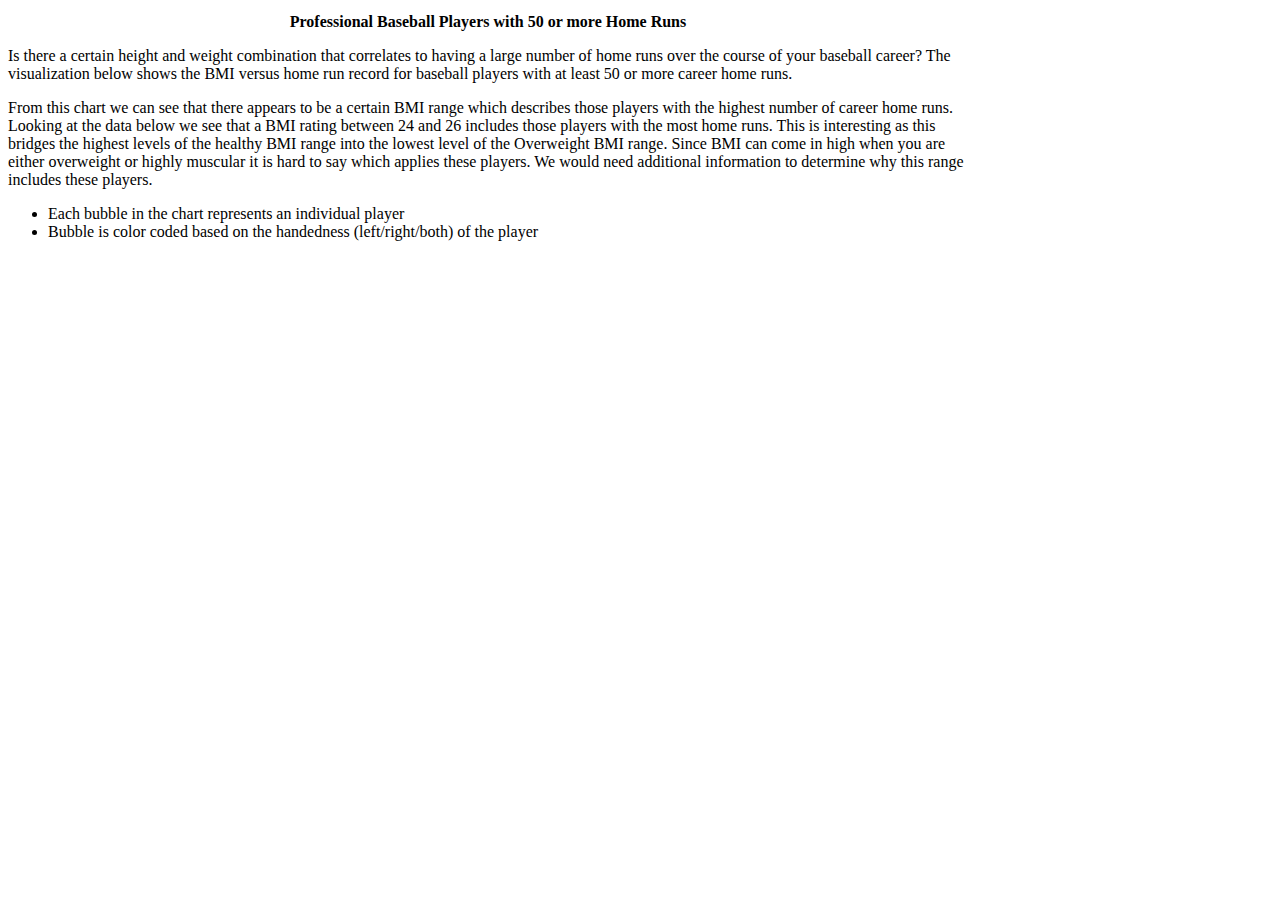
<file: index_final.html>
<!DOCTYPE html>
<html>
<head>
	<meta charset="utf-8">
	<script src="http://d3js.org/d3.v3.min.js"></script>
	<script src="http://dimplejs.org/dist/dimple.v2.0.0.min.js"></script>
	<link rel="stylesheet" type="text/css" href="css/dimple_stylesheet.css">
	
	<script type="text/javascript">
		function draw(data) {
      
			/*
			D3.js setup code
			*/
			
			"use strict";
			var margin = 25,
				width = 1300 - margin,
				height = 725 - margin;
				
			d3.select('body')
				.append('h2')
				.text("Baseball Players - BMI vs Homeruns");
				
			var svg = d3.select("body")
				.append("svg")
				.attr("width", width + margin)
				.attr("height", height + margin)
				.append('g')
				.attr('class','chart');
			/*
			Dimple.js Chart construction code
			*/
			
			/*
			Interactive legend from 
			http://dimplejs.org/advanced_examples_viewer.html?id=advanced_interactive_legends
			*/
			
			/*
			Reset bounds from
			https://github.com/PMSI-AlignAlytics/dimple/wiki/dimple.axis#ticks
			*/
			
			/*
			Bubble sizing from
			http://lornajane.net/posts/2013/dimplejs-bubblescatterplots-and-joind-in-data
			*/
			
			/*
			Title renaming
			http://stackoverflow.com/questions/23291200/dimple-js-how-can-i-change-the-labels-of-a-chart-axis-without-changing-the-data
			*/
			
			var myChart = new dimple.chart(svg, data);

			var x = myChart.addMeasureAxis("x", "HR");
			x.addOrderRule("HR", false);
			x.overrideMin = 50;	
			x.tickvalues = 50;
			x.title = "Player Number of Home Runs";
			
			var y = myChart.addMeasureAxis("y", "BMI");
			y.addOrderRule("BMI", false);
			y.overrideMin = 19;
			y.overrideMax = 31;
			y.title = "BMI";
			
			var s = myChart.addSeries(["Name","BMI Rating", "Handedness"], dimple.plot.bubble);
			
			myChart.assignColor("Left", "#66C2A5");
			myChart.assignColor("Both", "#FC8D62");
			myChart.assignColor("Right", "#8DA0CB");
			
			var myLegend = myChart.addLegend(230, 20, 300, 10, "Right");
			myChart.draw();
			
			//This orphans the legend from the graph updates to keep it from resetting the choice
			myChart.legends = [];
			
			//Create block for legend title
			svg.selectAll("title-text")
				.data(["Click boxes to show/hide handedness:"])
				.enter()
				.append("text")
				.attr("x", 325)
				.attr("y", 12)
				.text(function (d) { return d; });		
			
			//Get Handedness values for filtering
			var filterValues = dimple.getUniqueValues(data, "Handedness");
			
			//Get all the rects from the legend
			myLegend.shapes.selectAll("rect")
			
				//Add a click event to each rect in the legend
			.on("click", function (e) {
				var hide = false;
				var newFilters = [];
				
				filterValues.forEach(function (f) {
					if (f === e.aggField.slice(-1)[0]) {
						hide = true;
					} else {
						newFilters.push(f);
					}
				});
				if (hide) {
					d3.select(this).style("opacity", 0.2);
				} else {
					newFilters.push(e.aggField.slice(-1)[0]);
					d3.select(this).style("opacity", 0.8);
				}
				
				//Update the filters
				filterValues = newFilters;
				
				//Filter the data
				myChart.data = dimple.filterData(data, "Handedness", filterValues);
				
				myChart.draw(800)
				});
				
			};
		
    </script>
</head>
<body>
	<h2>Professional Baseball Players with 50 or more Home Runs</h2>
	
	<p>Is there a certain height and weight combination that correlates to having a large number 
	of home runs over the course of your baseball career?  The visualization below shows the BMI 
	versus home run record for baseball players with at least 50 or more career home runs.
	<p>
	</p>
	From this chart we can see that there appears to be a certain BMI range which describes
	those players with the highest number of career home runs.  Looking at the data below we
	see that a BMI rating between 24 and 26 includes those players with the most home runs.
	This is interesting as this bridges the highest levels of the healthy BMI range into the
	lowest level of the Overweight BMI range.  Since BMI can come in high when you are either
	overweight or highly muscular it is hard to say which applies these players. We would need
	additional information to determine why this range includes these players.
	</p>
	<p>
	<ul>
	<li>Each bubble in the chart represents an individual player</li>
	<li>Bubble is color coded based on the handedness (left/right/both) of the player</li>
	</ul>
	</p>
	
	
	
	<script type="text/javascript">
	 /*
	 Use D3 (not dimple.js) to load the TSV file
	 and pass the contents of it to the draw function
	 */
	
	 d3.csv("data/Baseball_data_updated_final.csv", draw);
	 </script>

</body>
</html>
</file>
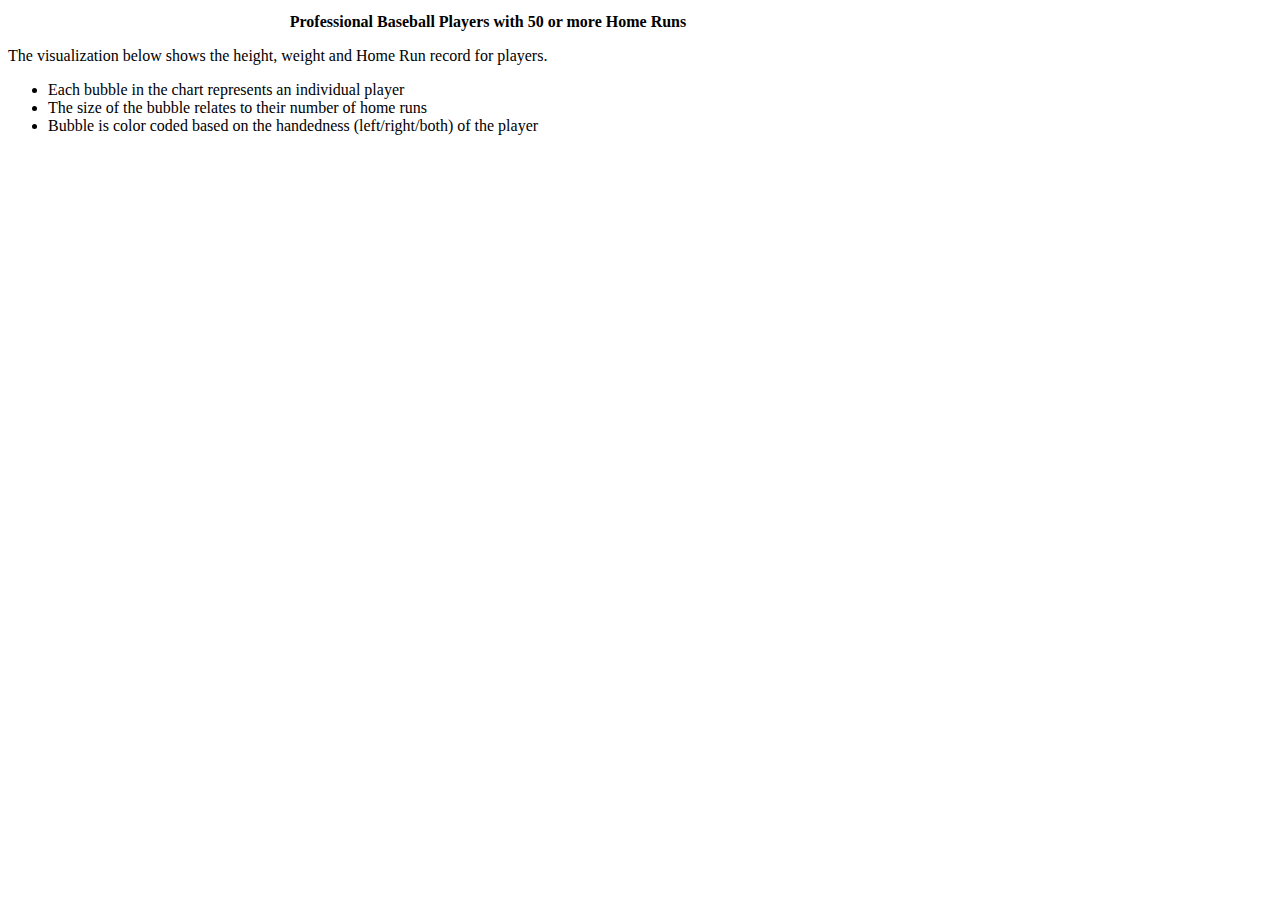
<file: index_v5.html>
<!DOCTYPE html>
<html>
<head>
	<meta charset="utf-8">
	<script src="http://d3js.org/d3.v3.min.js"></script>
	<script src="http://dimplejs.org/dist/dimple.v2.0.0.min.js"></script>
	<link rel="stylesheet" type="text/css" href="css/dimple_stylesheet.css">
	
	<script type="text/javascript">
		function draw(data) {
      
		/*
        D3.js setup code
		*/

        "use strict";
        var margin = 25,
            width = 1300 - margin,
            height = 725 - margin;
		d3.select('body')
			.append('h2')
			.text("Baseball Players - Height vs Weight by Homeruns");
        var svg = d3.select("body")
            .append("svg")
            .attr("width", width + margin)
            .attr("height", height + margin)
            .append('g')
            .attr('class','chart')

        /*
        Dimple.js Chart construction code
        */
		
		/*
		Interactive legend from 
		http://dimplejs.org/advanced_examples_viewer.html?id=advanced_interactive_legends
		*/
		
		/*
		Reset bounds from
		https://github.com/PMSI-AlignAlytics/dimple/wiki/dimple.axis#ticks
		*/
		
		/*
		Bubble sizing from
		http://lornajane.net/posts/2013/dimplejs-bubblescatterplots-and-joind-in-data
		*/
		
		/*
		Title renaming
		http://stackoverflow.com/questions/23291200/dimple-js-how-can-i-change-the-labels-of-a-chart-axis-without-changing-the-data
		*/

        var myChart = new dimple.chart(svg, data);
        var x = myChart.addCategoryAxis("x", "Height");
		x.addOrderRule("Height", false);
		x.overrideMin = 64;	
		x.title = "Height in inches";
        var y = myChart.addMeasureAxis("y", "Weight");
		y.addOrderRule("Weight", false);
		y.overrideMin = 140;
		y.title = "Weight in pounds";
		var z = myChart.addMeasureAxis("z", "HR")
        var s = myChart.addSeries(["Name","Handedness"], dimple.plot.bubble);
		var myLegend = myChart.addLegend(230, 20, 300, 10, "Right");
        myChart.draw();
		
		//This orphans the legend from the graph updates to 
		//keep it from resetting the choice
		myChart.legends = [];
		
		//Create block for legend title
		svg.selectAll("title-text")
			.data(["Click boxes to show/hide handedness:"])
			.enter()
			.append("text")
				.attr("x", 325)
				.attr("y", 12)
				.text(function (d) { return d; });
		
		
		//Get Handedness values for filtering
		var filterValues = dimple.getUniqueValues(data, "Handedness");
		
		//Get all the rects from the legend
		myLegend.shapes.selectAll("rect")
		
			//Add a click event to each rect in the legend
			.on("click", function (e) {
			var hide = false;
			var newFilters = [];
			
			filterValues.forEach(function (f) {
				if (f === e.aggField.slice(-1)[0]) {
					hide = true;
				} else {
					newFilters.push(f);
				}
			});
			if (hide) {
				d3.select(this).style("opacity", 0.2);
			} else {
				newFilters.push(e.aggField.slice(-1)[0]);
				d3.select(this).style("opacity", 0.8);
			}
			//Update the filters
			filterValues = newFilters;
			
			//Filter the data
			myChart.data = dimple.filterData(data, "Handedness", filterValues);
			
			myChart.draw(800)
			});
			

		};
		
    </script>
</head>
<body>
	<h2>Professional Baseball Players with 50 or more Home Runs</h2>
	<p>
	The visualization below shows the height, weight and Home Run record for players.
	<ul>
	<li>Each bubble in the chart represents an individual player</li>
	<li>The size of the bubble relates to their number of home runs</li>
	<li>Bubble is color coded based on the handedness (left/right/both) of the player</li>
	</ul>
	</p>
	
	
    <script type="text/javascript">
    /*
    Use D3 (not dimple.js) to load the TSV file
    and pass the contents of it to the draw function
    */
	
    d3.csv("data/Baseball_data_updated.csv", draw);
    </script>
</body>
</html>
</file>
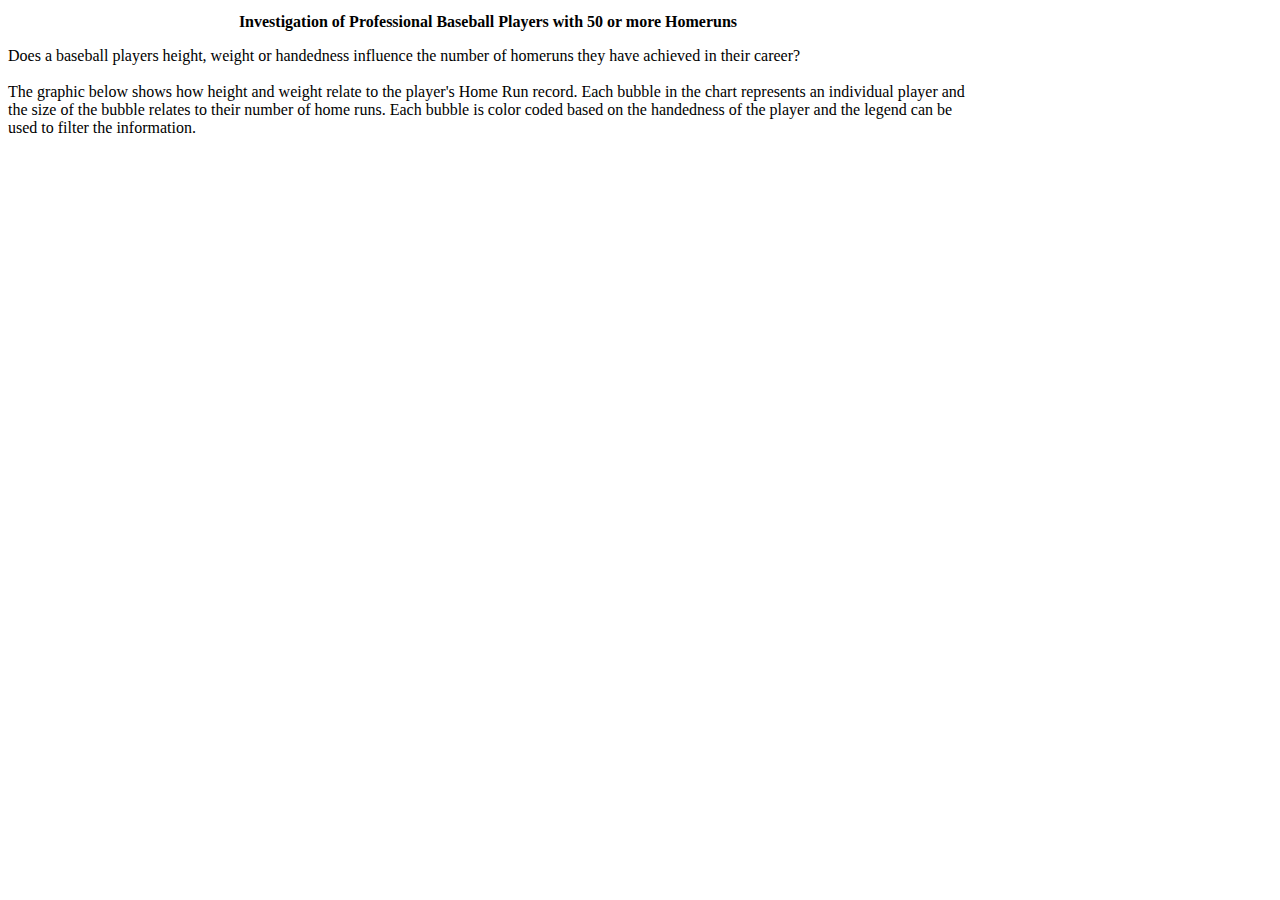
<file: indexv3.html>
<!DOCTYPE html>
<html>
<head>
	<meta charset="utf-8">
	<script src="http://d3js.org/d3.v3.min.js"></script>
	<script src="http://dimplejs.org/dist/dimple.v2.0.0.min.js"></script>
	<link rel="stylesheet" type="text/css" href="css/dimple_stylesheet.css">
	
	<script type="text/javascript">
		function draw(data) {
      
		/*
        D3.js setup code
		*/

        "use strict";
        var margin = 25,
            width = 1300 - margin,
            height = 725 - margin;
		d3.select('body')
			.append('h2')
			.text("Baseball Players - Height vs Weight by Homeruns");
        var svg = d3.select("body")
            .append("svg")
            .attr("width", width + margin)
            .attr("height", height + margin)
            .append('g')
            .attr('class','chart')

        /*
        Dimple.js Chart construction code
        */
		
		/*
		Interactive legend from 
		http://dimplejs.org/advanced_examples_viewer.html?id=advanced_interactive_legends
		*/
		
		/*
		Reset bounds from
		https://github.com/PMSI-AlignAlytics/dimple/wiki/dimple.axis#ticks
		*/
		
		/*
		Bubble sizing from
		http://lornajane.net/posts/2013/dimplejs-bubblescatterplots-and-joind-in-data
		*/
		
		/*
		Title renaming
		http://stackoverflow.com/questions/23291200/dimple-js-how-can-i-change-the-labels-of-a-chart-axis-without-changing-the-data
		*/

        var myChart = new dimple.chart(svg, data);
        var x = myChart.addCategoryAxis("x", "Height");
		x.addOrderRule("Height", false);
		x.overrideMin = 64;	
		x.title = "Height in inches";
        var y = myChart.addMeasureAxis("y", "Weight");
		y.addOrderRule("Weight", false);
		y.overrideMin = 130;
		y.title = "Weight in pounds";
		var z = myChart.addMeasureAxis("z", "HR")
        var s = myChart.addSeries(["Name","Handedness"], dimple.plot.bubble);
		var myLegend = myChart.addLegend(230, 20, 300, 10, "Right");
        myChart.draw();
		
		//This orphans the legend from the graph updates to 
		//keep it from resetting the choice
		myChart.legends = [];
		
		//Create block for legend title
		svg.selectAll("title-text")
			.data(["Click boxes to show/hide handedness:"])
			.enter()
			.append("text")
				.attr("x", 325)
				.attr("y", 12)
				.text(function (d) { return d; });
		
		
		//Get Handedness values for filtering
		var filterValues = dimple.getUniqueValues(data, "Handedness");
		
		//Get all the rects from the legend
		myLegend.shapes.selectAll("rect")
		
			//Add a click event to each rect in the legend
			.on("click", function (e) {
			var hide = false;
			var newFilters = [];
			
			filterValues.forEach(function (f) {
				if (f === e.aggField.slice(-1)[0]) {
					hide = true;
				} else {
					newFilters.push(f);
				}
			});
			if (hide) {
				d3.select(this).style("opacity", 0.2);
			} else {
				newFilters.push(e.aggField.slice(-1)[0]);
				d3.select(this).style("opacity", 0.8);
			}
			//Update the filters
			filterValues = newFilters;
			
			//Filter the data
			myChart.data = dimple.filterData(data, "Handedness", filterValues);
			
			myChart.draw(800)
			});
			

		};
		
    </script>
</head>
<body>
	<h2>Investigation of Professional Baseball Players with 50 or more Homeruns</h2>
	<p>
	Does a baseball players height, weight or handedness influence the number
	of homeruns they have achieved in their career?
	<br></br>
	The graphic below shows how height and weight relate to the player's Home Run record.  
	Each bubble in the chart represents an individual player and the size of the bubble relates to
	their number of home runs.  Each bubble is color coded based on the handedness of the player 
	and the legend can be used to filter the information.
	</p>
	
	
    <script type="text/javascript">
    /*
    Use D3 (not dimple.js) to load the TSV file
    and pass the contents of it to the draw function
    */
	
    d3.csv("data/Baseball_data_updated.csv", draw);
    </script>
</body>
</html>
</file>
<file: css/dimple_stylesheet.css>
h2 {
	text-align: center;
	font-size: 12pt;
	text-decoration: bold;
}

h3 {
	text-align: center;
	font-size: 10pt;
	
}
		
body {
	width: 960px ;
	height: 500px;
}

.tick {
	rotate: none;
}

.dimple-bubble:hover {
	fill: #340038;
	border-color: #340038;
}

.dimple-title {
	font-size: 12pt;
}
</file>
